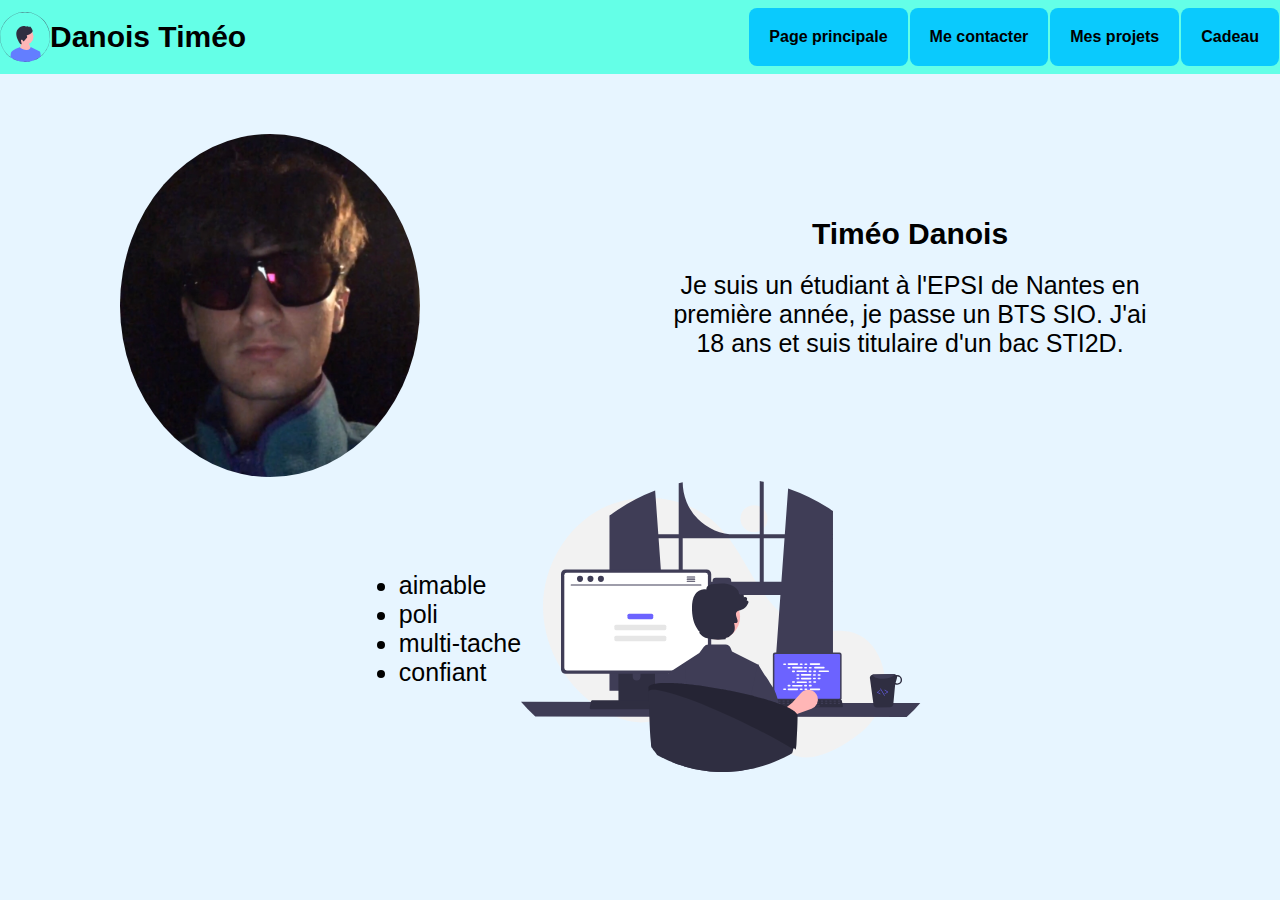
<file: index.html>
<!doctype html>
<html lang="en">
  <head>
    <meta charset="UTF-8">
    <meta http-equiv="X-UA-Compatible" content="ie=edge">
    <meta name="viewport" content="width=device-width, initial-scale=1.0">
    <title>portfolio</title>
    <link rel="stylesheet" href="portfolio.css">
  </head>
  <body>
    <header>
      <nav class="Haut">
        <div class="textbarre">
          <div class="nom">
            <img src="imgprofile.svg" alt="image profile">
            <h1>Danois Timéo</h1>
          </div>

      <!----------------------------------------------------------------------------------------------------------menu burger--->
          <div class="Dbtncontact">
            <label for="ch" id="lab">
              <a class="btncontact">menu</a>                                      <!--    je fais le bouton contact -->
            </label>
            <input type="checkbox" id="ch">
            <nav class="menucontact">
              <a class="er" href="index.html"><b>Page principale</b></a>
              <a href="pagecontact.html"><b>Me contacter</b></a>
              <a href="projet.html"><b>Mes projets</b></a>
              <a href="https://buy.stripe.com/28o3g13Qs4FI0SYfYY"><b>Cadeau</b></a>
            </nav>
          </div>
      <!------------------------------------------------------------------------------------------------------------------------->

          <nav class="Gmenucontact">
            <a href="index.html"><b>Page principale</b></a>
            <a href="pagecontact.html"><b>Me contacter</b></a>
            <a href="projet.html"><b>Mes projets</b></a>
            <a href="https://buy.stripe.com/28o3g13Qs4FI0SYfYY"><b>Cadeau</b></a>
          </nav>

        </div>
      </nav>
    </header>
    <!----------------------------------------------------------------corps de la page---------------------------------->
    <div class="body2"> <!------------------------------------------------------------------------------------------------------------>
      <div class="Presentation">
        <div class="IMG_TEXT">
          <div class="photomoi">
            <img src="moi.JPG" alt="photo Danois Timéo">
          </div>
          <div class="text_presentation">
            <div class="nom2">
              <h1>Timéo Danois</h1>
            </div>
            <div class="vie">
              <a>Je suis un étudiant à l'EPSI de Nantes en première année, je passe un BTS SIO. J'ai 18 ans et suis titulaire d'un bac STI2D.</a>
            </div>
          </div>
        </div>
        <div class="ligneBAS">
          <div class="competence">
            <ul>
              <li>aimable</li>
              <li>poli</li>
              <li>multi-tache</li>
              <li>confiant</li>
            </ul>
          </div>
          <div class="imgProgramming">
            <img src="undraw_programming.svg">
          </div>
        </div>
      </div>
    </div>
  </body>
</html>
</file>
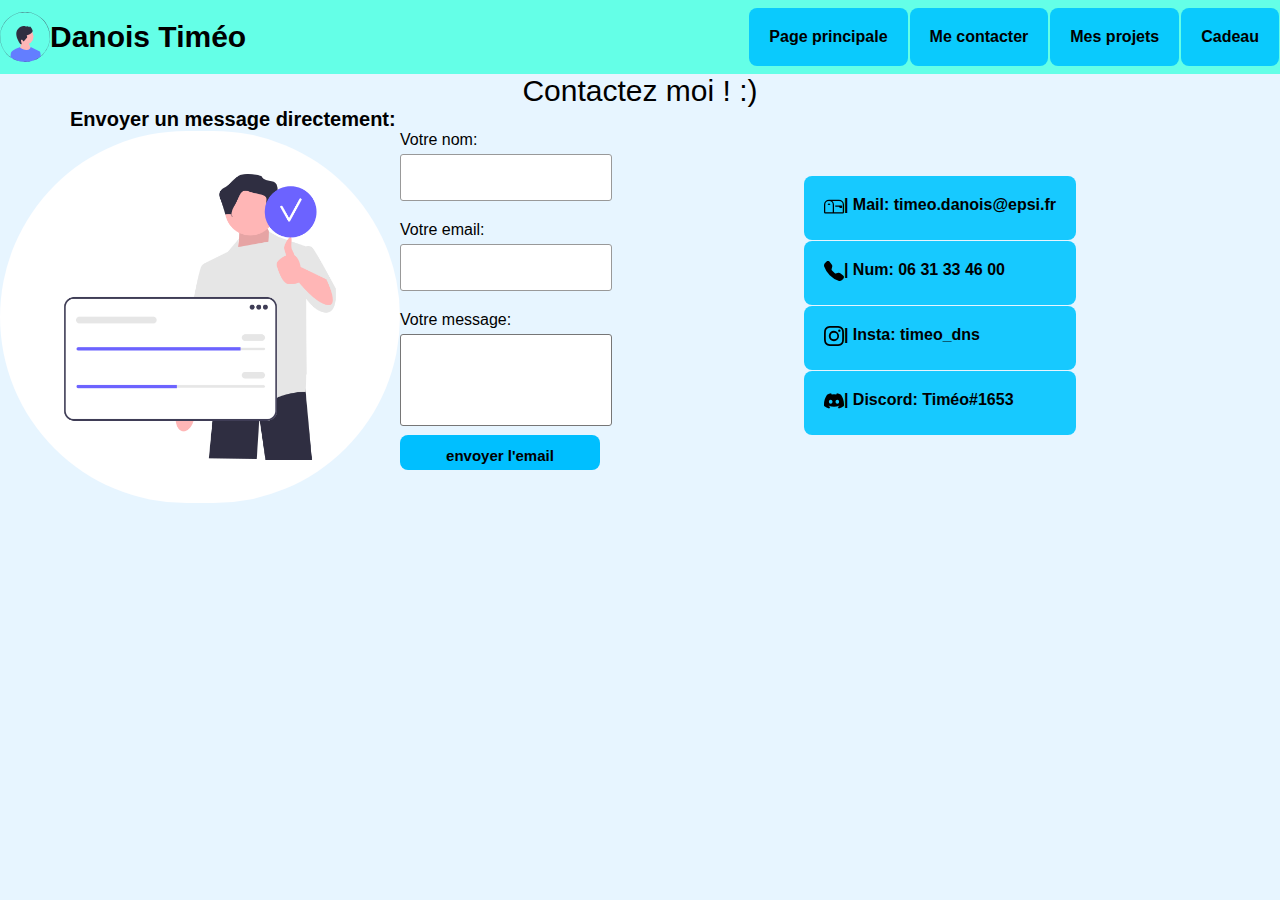
<file: pagecontact.html>
<!doctype html>
<html lang="en">
    <head>
        <meta charset="UTF-8">
        <meta http-equiv="X-UA-Compatible" content="ie=edge">
        <meta name="viewport" content="width=device-width, initial-scale=1.0">
        <title>pagecontact</title>
        <link rel="stylesheet" href="pagecontact.css">
    </head>

    <body>
        <header>
            <nav class="Haut">
                <div class="textbarre">
                    <div class="nom">
                        <img src="imgprofile.svg" alt="image profile">
                        <h1>Danois Timéo</h1>
                    </div>

                    <!----------------------------------------------------------------------------------------------------------menu burger--->
                    <div class="Dbtncontact">
                        <label for="ch" id="lab">
                            <a class="btncontact">menu</a>                                      <!--    je fais le bouton contact -->
                        </label>
                        <input type="checkbox" id="ch">
                        <nav class="menucontact">
                            <a class="er" href="index.html"><b>Page principale</b></a>
                            <a href="pagecontact.html"><b>Me contacter</b></a>
                            <a href="projet.html"><b>Mes projets</b></a>
                            <a href="https://buy.stripe.com/28o3g13Qs4FI0SYfYY"><b>Cadeau</b></a>
                        </nav>
                    </div>
                    <!------------------------------------------------------------------------------------------------------------------------->
                    <nav class="Gmenucontact">
                        <a href="index.html"><b>Page principale</b></a>
                        <a href="pagecontact.html"><b>Me contacter</b></a>
                        <a href="projet.html"><b>Mes projets</b></a>
                        <a href="https://buy.stripe.com/28o3g13Qs4FI0SYfYY"><b>Cadeau</b></a>
                    </nav>
                </div>
            </nav>
        </header>
    <!----------------------------------------------------------------corps de la page---------------------------------->
        <div class="body2">
            <div class="text1">
                <a>Contactez moi ! :)</a>
            </div>

            <div class="moyendiff">
        <!-----------------------------------------------------------le formulaire de contact ---------------------------------->
                <div class="Toutformulaire">
                    <div class="text-form">
                        <b>Envoyer un message directement:</b>
                    </div>

                    <div class="imgetform">

                        <div class="imgFormulaire">
                           <img src="imgformulaire.png" alt="image join">
                        </div>

                        <div class="formulaire">
                            <div id="after_submit"></div>
                            <form id="contact_form" action="#" method="POST" enctype="multipart/form-data">

                                <div class="row">
                                    <label class="required" for="name">Votre nom:</label><br />
                                    <input id="name" class="input" name="name" type="text" value="" size="30" /><br />
                                </div>

                                <div class="row">
                                    <label class="required" for="email">Votre email:</label><br />
                                    <input id="email" class="input" name="email" type="text" value="" size="30" /><br />
                                </div>

                                <div class="row">
                                    <label class="required" for="message">Votre message:</label><br />
                                    <textarea id="message" class="input" name="message" rows="7" cols="30"></textarea><br />
                                </div>

                                <input id="submit_button" type="submit" value="envoyer l'email" />

                            </form>
                        </div>
                    </div>
                </div>

    <!-------------------------------------------------------------------------------------fin formulaire-------------------------->
    <!---------------------------------------------------------------- autres moyens ------------------------------------------------->

                <div class="IMM">

                    <div class="imm0">
                        <div class="imm1">
                            <img src="maillogo.svg">
                        </div>
                        <b class="immT">  | Mail: timeo.danois@epsi.fr</b>
                    </div>
                    <div class="imm0">
                        <div class="imm1">
                           <img src="telephonelogo.svg">
                        </div>
                        <b class="immT">  | Num: 06 31 33 46 00</b>
                    </div>
                    <div class="imm0">
                        <div class="imm1">
                            <img src="instalogo.svg">
                        </div>
                        <b class="immT">  | Insta: timeo_dns</b>
                    </div>
                    <div class="imm0">
                        <div class="imm1">
                            <img src="discordlogo.svg">
                        </div>
                        <b class="immT">  | Discord: Timéo#1653</b>
                    </div>
                </div>
            </div>
        </div>
    </body>
</html>
</file>
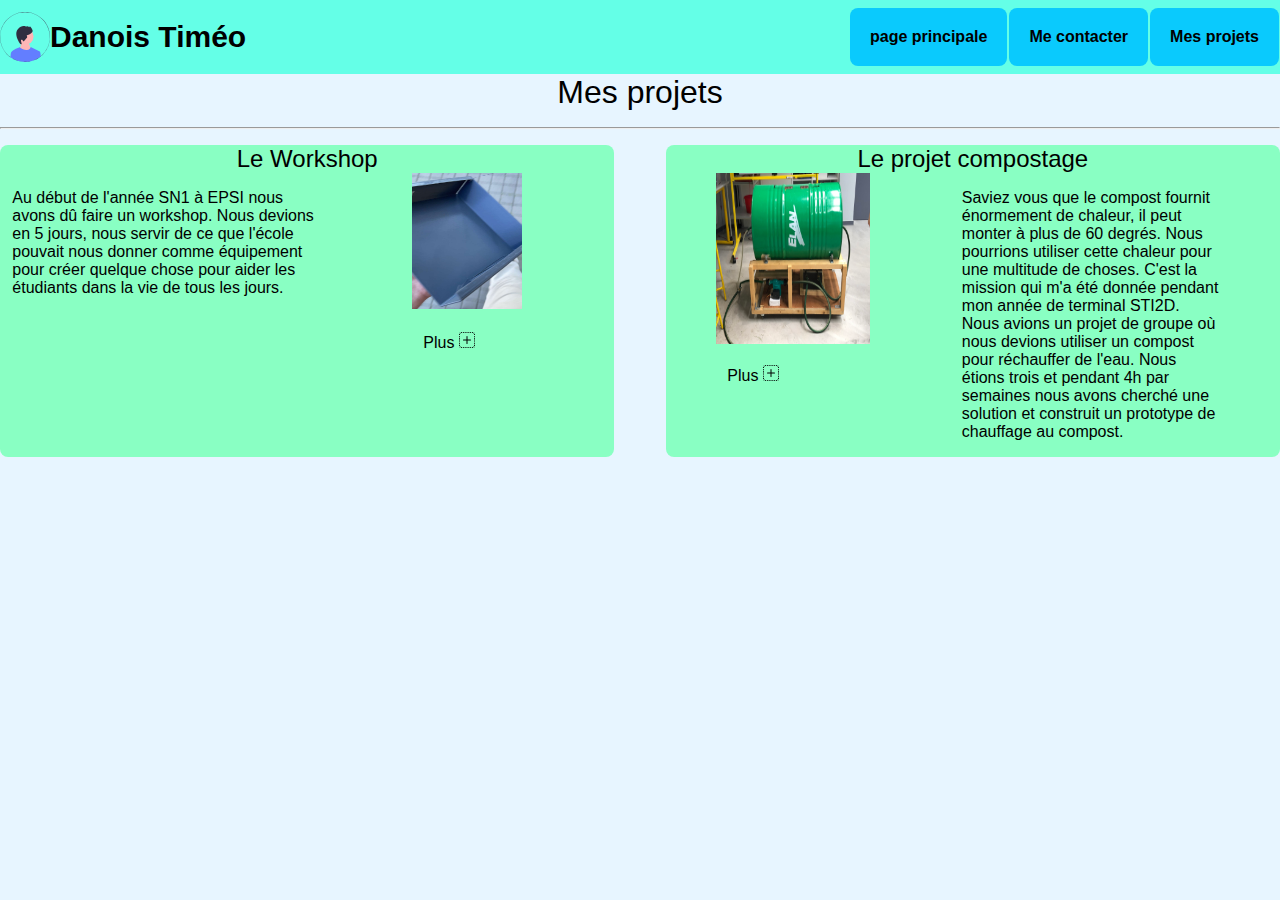
<file: projet.html>
<!doctype html>
<html lang="en">
  <head>
    <meta charset="UTF-8">
    <meta http-equiv="X-UA-Compatible" content="ie=edge">
    <meta name="viewport" content="width=device-width, initial-scale=1.0">
    <title>Mes Projet</title>
    <link rel="stylesheet" href="projet.css">
  </head>

  <body>
    <header>
      <nav class="Haut">
        <div class="textbarre">
          <div class="nom">
            <img src="imgprofile.svg" alt="image profile">
            <h1>Danois Timéo</h1>
          </div>

          <!----------------------------------------------------------------------------------------------------------menu burger--->
          <div class="Dbtncontact">
            <label for="ch" id="lab">

              <a class="btncontact">menu</a>                                      <!--    je fais le bouton contact -->

            </label>
            <input type="checkbox" id="ch">
            <nav class="menucontact">
              <a class="er" href="index.html"><b>page principale</b></a>
              <a href="pagecontact.html"><b>Me contacter</b></a>
              <a href="projet.html"><b>Mes projets</b></a>
            </nav>
          </div>
          <!------------------------------------------------------------------------------------------------------------------------->

          <nav class="Gmenucontact">
            <a href="index.html"><b>page principale</b></a>
            <a href="pagecontact.html"><b>Me contacter</b></a>
            <a href="projet.html"><b>Mes projets</b></a>
          </nav>

        </div>
      </nav>
    </header>
    <!----------------------------------------------------------------corps de la page---------------------------------->
    <div class="body2">
      <div class="text-P">
        <a>Mes projets<hr></a>
      </div>
      <div class="mesprojet">

        <div class="projet1">
          <div class="workshop">
            <a>Le Workshop</a>
          </div>
          <div class="avantmodal">
            <div class="TextavantmodalWork">
              <p>Au début de l'année SN1 à EPSI nous avons dû faire un workshop. Nous devions en 5 jours, nous servir de ce que l'école pouvait nous donner comme équipement pour créer quelque chose pour aider les étudiants dans la vie de tous les jours.</p>
            </div>
            <div class="imgETplus">
              <img src="boiteworkshop.JPG" alt="img boite workshop">
              <div class="modal-workshop">
                <a href="#modalworkshop">Plus <img src="plusimg.svg"></a>               <!-- le lien mène à la div à laquelle je vais donner l'id modalworkshop-->
              </div>
            </div>
          </div>
        </div>

        <div class="projet2">
          <div class="projetSTI">
            <a>Le projet compostage</a>
          </div>
          <div class="avantmodal">
            <div class="imgETplus2">
              <img src="photocomposteur1.JPG" alt="img composteur">
              <div class="modal-workshop">
                <a href="#modalsti2d">Plus <img src="plusimg.svg"></a>              <!-- le lien mène à la div à laquelle je vais donner l'id modalsti2d-->
              </div>
            </div>
            <div class="TextavantmodalSTI">
              <p>Saviez vous que le compost fournit énormement de chaleur, il peut monter à plus de 60 degrés. Nous pourrions utiliser cette chaleur pour une multitude de choses. C'est la mission qui m'a été donnée pendant mon année de terminal STI2D. Nous avions un projet de groupe où nous devions utiliser un compost pour réchauffer de l'eau. Nous étions trois et pendant 4h par semaines nous avons cherché une solution et construit un prototype de chauffage au compost.</p>
            </div>
          </div>
        </div>
      </div>
    </div>
    <!--------------------------------------------------- les modal ------------------------------------------------------------------------------------------>
    <div id="modalworkshop" class="modal">       <!-- c'est ici que je crée la div avec l'id modalworkshop que j'ai demandé si on appuie sur le "plus" du projet1 (le workshop)-->
      <div class="contenu_modal_1">
        <div class="body_modal_workshop">
          <h1>Mon workshop<hr></h1>
          <a href="#" class="fermer_modal"><img src="logoX.svg"></a>                   <!-- je crée la croix pour fermer le modal, le lien envoie vers le # car cela donne la même chose que si nous retournions sur le lien de base -->
          <div class="text_intro_workshop">
            <a>Dans mon groupe de 4 personnes, nous nous sommes dit que comme jeunes étudiants ayant débuté les cours depuis tout juste une semaine, un des nouveaux problèmes que nous avions eu était le fait que nos cables d'ordinateur s'emmêlaient.</a>
          </div>
          <div class="T2_img_conclu_workshop">
            <div class="T2_workshop">
              <a>Nous avons donc eu l'idée de créer une boite pour ranger les cables de chargeur. Comme l'école a une imprimante 3D, nous l'avons utilisée. Il nous a fallu apprendre seuls à modéliser la boite et à l'imprimer.</a>
            </div>
            <div class="img2_workshop">
              <img src="boiteworkshop2.JPG" alt="img boite workshop">
            </div>
            <div class="conclu_workshop">
              <a>Ce workshop a été une bonne expérience, cela nous a surtout appris à nous connaître. Nous avons aussi appris à utiliser l'imprimante 3D et le logiciel de modélisation.</a>
            </div>
          </div>
        </div>
      </div>
    </div>

    <div id="modalsti2d" class="modal">       <!-- c'est ici que je crée la div avec l'id modalsti2d que j'ai demandé si on appuie sur le "plus" du projet2 (mon projet de terminal)-->
      <div class="contenu_modal_1">
        <div class="body_modal_STI2D">
          <div class="haut_modal_STI">
            <h1>Le chauffage au compost<hr></h1>
            <a href="#" class="fermer_modal"><img src="logoX.svg"></a>                   <!-- je crée la croix pour fermer le modal, le lien envoi vers le # car cela donne la même chose que si nous retournions sur le liens de base -->
          </div>
          <div class="explication_projet2">
            <div class="clomplete_projet2">
              <div class="text_intro_STI">
                <a>Composter permet de recycler ses déchets verts en les mettant en tas. Grace à des micro-organismes les déchets se décomposent. Lors de la décomposition le composteur produit de l’eau, du CO2, de l’engrais de qualité, et de la chaleur. La température à l’intérieur du composteur peut monter a plus de 60°C puis quand elle redescend il faut aérer en remuant le compost, ainsi elle remonte.</a>
              </div>
              <div class="img_modal_STI">
                <img src="photocomposteur2.png" alt="photo composteur avec explication">
              </div>
              <div class="explication_STI">
                <a> L'eau passe d'abord dans des tuyaux. Elle arrive ensuite dans le composteur. L'eau récupère donc la chaleur du compost et continue sa course jusqu'au bac d'eau à réchauffer, à l'intérieur duquel les tuyaux donnent leur chaleur à l'eau. Ainsi le circuit d'eau se répète et l'eau dans la boite en polystyrène se réchauffe. </a>
              </div>
            </div>
            <div class="partie_sin">
              <div class="imgSIN">
                <img src="afficheur_temperature.png" alt="afficheur temperature">
              </div>
              <div class="text_SIN">
                <a>Mon travail était la partie SIN du projet, c'est à dire la partie informatique. J'ai dû programmer la rotations hebdomadaire du compost, le fonctionnement de la pompe et aussi l'affichage de la température. Nous avons mis des capteurs de température dans l'eau, dans le compost, à l'entrée et à la sortie du compost.</a>
              </div>
            </div>
          </div>
        </div>
      </div>
    </div>
  </body>
</html>
</file>
<file: portfolio.css>
body{
    margin: auto;
    width: 100%;
    font-family: sans-serif;
    background-color: #e7f5ff;
}
nav.Haut{
    background-color: #64ffe7;
}
nav.Haut > div {
    margin: auto;
    width: 1400px;
    display: flex;
    align-items: center;
    justify-content: space-between;
}

div.nom{
    display: flex;
}
div.nom > h1{
    color: black;
    font-size: 30px;
    font-family: sans-serif;
}
div.nom > img{
    margin: auto;
    width: 50px;
    height: 50px;
}

.Dbtncontact{
    display: none;
}

nav.Gmenucontact{
 display: flex;
}

nav.Gmenucontact>a{
    display: block;
    background-color: rgba(0,196,255,0.9);
    text-align: center;
    box-sizing: border-box;
    padding: 20px;
    color: black;
    margin: 1px;
    transition: all 0.5s ease;
    border:none;
    border-radius: 8px;
    cursor: pointer;
    text-decoration: none; <!--pourunliensansligne-->
}

.Gmenucontact>a:hover{
    background-color: rgba(85,190,47,0.9);
    color: white;
    transition: all 0.5s ease;
}
@media (max-width: 1400px) {
    nav.Haut>div {
        width: 100%;
    }
}
@media(max-width: 1100px) {

    body{
        width: 100%;
    }
    nav.Gmenucontact{
        display: none;
    }
    div.nom > h1{
        color: black;
        font-size: 30px;
        font-family: sans-serif;

    }
    /*-----------------------------------------------------------------------------------menu --------------------------------------------------------*/
    .Dbtncontact{
        display: flex;
    }
    a.btncontact{
        padding: 12px 30px;
        background: deepskyblue;
        border:none;
        border-radius: 8px;
        cursor: pointer;
        transition: background-color ease 0.5s;
        font-weight: 700;
        font-size: 20px;
    }

    .btncontact:hover{
        background: rgba(85,190,47);
        color: white;
    }

    nav.menucontact{
        width: 0;
        display: block;
        position: absolute;
        right: 0;
        transition:  0.4s ;
        overflow: hidden;
        margin-top: 40px;
    }

    nav.menucontact>a{
        display: block;
        background-color: rgba(0,196,255,0.9);
        text-align: center;
        box-sizing: border-box;
        padding: 20px;
        color: black;
        margin: 1px;
        transition: all 0.5s ease;
        border:none;
        border-radius: 8px;
        cursor: pointer;
        text-decoration: none;
    }

    nav.menucontact>a:hover{
        background-color: rgba(85,190,47,0.9);
        color: white;
        transition: all 0.5s ease;
    }


    #ch:checked+nav{
        width: 100%;
        transition: all 0.4s ease;
    }
    #ch{
        display: none;
    }
    #lab{
        margin: 4px;
        display: block;
    }
    /*----------------------------------------------------------------------fin menu --------------------------------------------------------------------*/
}

div.body2{
    width: 1400px;
    margin: auto;
}

div.Presentation{
    align-items: center;
    justify-content: space-between;
}
div.IMG_TEXT{
    display: flex;
}
div.photomoi{
    margin: auto;
    margin-top: 60px;
    justify-content: center;
    align-items: center;
}
div.photomoi > img{
    width: 300px;
    height: 343px;
    border: none;
    border-radius: 100%;
}
div.text_presentation{
    text-align: center;
    margin: auto;
    font-size: 25px;
}
div.nom2 > h1{
    color: black;
    font-size: 30px;
    font-family: sans-serif;
}
div.vie{
    width: 500px;
    text-align: center;
}
div.ligneBAS{
    display: flex;
    align-items: center;
    justify-content: center;
}
div.imgProgramming > img{
    width: 400px;
}
div.competence{
    font-size: 25px;
}

@media (max-width: 1400px) {
    div.body2{
        width: 100%;
    }
}
@media (max-width: 850px) {
    div.IMG_TEXT{
        display: block;
    }
    div.photomoi{
        display: flex;
     }
    div.vie{
        width: 90%;
        display: flex;
        margin: auto;
    }
    div.ligneBAS{
        display: block;
    }
    div.competence{
        width: 200px;
        margin: auto;
    }
    div.imgProgramming{
        width: 400px;
        margin: auto;
    }
}
</file>
<file: pagecontact.css>
body{
    margin: auto;
    width: 100%;
    font-family: sans-serif;
    background-color: #e7f5ff;
}
nav.Haut{
    background-color: #64ffe7;
}
nav.Haut > div {
    margin: auto;
    width: 1400px;
    display: flex;
    align-items: center;
    justify-content: space-between;
}

div.nom{
    display: flex;
}
div.nom > h1{
    color: black;
    font-size: 30px;
    font-family: sans-serif;
}
div.nom > img{
    margin: auto;
    width: 50px;
    height: 50px;
}

.Dbtncontact{
    display: none;
}

nav.Gmenucontact{
    display: flex;
}

nav.Gmenucontact>a{
    display: block;
    background-color: rgba(0,196,255,0.9);
    text-align: center;
    box-sizing: border-box;
    padding: 20px;
    color: black;
    margin: 1px;
    transition: all 0.5s ease;
    border:none;
    border-radius: 8px;
    cursor: pointer;
    text-decoration: none; <!--pourunliensansligne-->
}

.Gmenucontact>a:hover{
    background-color: rgba(85,190,47,0.9);
    color: white;
    transition: all 0.5s ease;
}
@media (max-width: 1400px) {
    nav.Haut>div {
        width: 100%;
    }
    div.body2{
        width: 100%;
    }
}
@media(max-width: 1100px) {

    body {
        width: 100%;
    }

    nav.Gmenucontact {
        display: none;
    }

    div.nom > h1 {
        color: black;
        font-size: 30px;
        font-family: sans-serif;

    }

    /*-----------------------------------------------------------------------------------menu --------------------------------------------------------*/
    .Dbtncontact {
        display: flex;
    }

    a.btncontact {
        padding: 12px 30px;
        background: deepskyblue;
        border: none;
        border-radius: 8px;
        cursor: pointer;
        transition: background-color ease 0.5s;
        font-weight: 700;
        font-size: 20px;
    }

    .btncontact:hover {
        background: rgba(85, 190, 47);
        color: white;
    }

    nav.menucontact {
        width: 0;
        display: block;
        position: absolute;
        right: 0;
        transition: 0.4s;
        overflow: hidden;
        margin-top: 40px;
    }

    nav.menucontact > a {
        display: block;
        background-color: rgba(0, 196, 255, 0.9);
        text-align: center;
        box-sizing: border-box;
        padding: 20px;
        color: black;
        margin: 1px;
        transition: all 0.5s ease;
        border: none;
        border-radius: 8px;
        cursor: pointer;
        text-decoration: none; /* pourunliensansligne */
    }

    nav.menucontact > a:hover {
        background-color: rgba(85, 190, 47, 0.9);
        color: white;
        transition: all 0.5s ease;
    }


    #ch:checked + nav {
        width: 100%;
        transition: all 0.4s ease;
    }

    #ch {
        display: none;
    }

    #lab {
        margin: 4px;
        display: block;
    }
}
    /*----------------------------------------------------------------------fin menu --------------------------------------------------------------------*/

div.body2{
    width: 1400px;
    margin: auto;
}

div.text1{
    text-align: center;
    font-size: 30px;
    font-family: sans-serif;
}
/**************************************************************************  formulaire de contact   *****************************************************/
div.Toutformulaire{
    width: 600px;

}
div.text-form{
    font-size: 20px;
    margin-left: 70px;
}

div.imgetform{

    display: flex;
}

div.imgFormulaire > img{
    width: 100%;
    height: 100%;
    border: none;
    border-radius : 200px;
}

div.formulaire{
    width: 200px;
}

#box{
    width:955px;
    margin:20px auto;
    padding-top:20px;
    font-family: serif;
}
#form{
    border-radius:2px;
    padding:20px 30px;
    box-shadow:0 0 15px;
    font-size:14px;
    font-weight:bold;
    width:200px;
    margin:20px 250px 0 35px;
    float:left;
}
h3{
    text-align:center;
    font-size:20px;
}
input{
    width:200px;
    height:35px;
    margin-top:5px;
    margin-bottom: 20px;
    border:1px solid #999;
    border-radius:3px;
    padding:5px;
}
input[type=submit]{
    padding: 12px 30px;
    background: deepskyblue;
    border:none;
    border-radius: 8px;
    cursor: pointer;
    transition: background-color ease 0.5s;
    font-weight: 700;
    font-size: 15px;
}

input[type=submit]:hover{
    background: rgba(85,190,47);
    color: white;
}

textarea{
    width:100%;
    height:80px;
    margin-top:5px;
    border-radius:3px;
    padding:5px;
    resize:none;
}
span{
    color:red
}
.successMessage{
    background-color: #7acc7d;
    border: #2b5a2d 1px solid;
    padding: 5px 9px;
    color: #262b26;
    border-radius: 4px;
    cursor: pointer;
    font-size: 0.9em;
}
.errorMessage{
    background-color: #e64141;
    border: #da1414 1px solid;
    padding: 5px 10px;
    color: #fdf7f7;
    border-radius: 4px;
}
.info{
    font-size: 0.9em;
    color: #d67262;
    letter-spacing: 2px;
    padding-left: 5px;
}


/*-------------------------------------------------------------------------------fin formulaire ------------------------------------------------*/

/*-------------------------------------------------------------- autres moyens ---------------------------------------------------------------------------------*/


div.moyendiff{
    margin: auto;
    display: flex;
    align-items: center;
    justify-content: space-between;

}

div.IMM{
    margin: auto;
}
div.imm0{
    display: flex;
    background-color: rgba(0, 196, 255, 0.9);
    padding: 20px;
    margin: 1px;                                                    /* pour avoir un espace entre les blocs */
    border: none;
    border-radius: 8px;
}

div.imm1 > img{
    width: 20px;
    height: 20px;
}


@media (max-width: 1400px) {

   div.body2{
       width: 100%;
   }

}
@media (max-width: 900px) {
    div.body2{
        display: block;
    }
    div.moyendiff{
        display: block;
        align-items: center;

    }
    div.Toutformulaire{
        margin: auto;
    }
    div.IMM{
        width: 277px;
    }
}

@media (max-width: 640px) {
    div.text-form{
        margin-left: initial;
        text-align: center;
    }
    .text-form > b{
        margin: auto;
        font-size: 100%;
    }
    div.text1{
        font-size: 60%;
    }
    div.Toutformulaire{
        width: 100%;
    }
    div.imgetform{
        display: block;
        font-size: 60%;
    }
    div.formulaire{
        margin: auto;
    }
    div.imgFormulaire{
        width: 100px;
        margin: auto;
    }
    div.imgFormulaire > img{
        width: 100px;
        height: 100px;
        margin-left: initial;

    }
    body{
        font-size: 20px;
    }
    div.text-form{
        font-size: 60%;
    }
    div.IMM{
        font-size: 60%;
    }
}
</file>
<file: projet.css>
body{
    margin: auto;
    width: 100%;
    font-family: sans-serif;
    background-color: #e7f5ff;
}
nav.Haut{
    background-color: #64ffe7;
}
nav.Haut > div {
    margin: auto;
    width: 1400px;
    display: flex;
    align-items: center;
    justify-content: space-between;
}

div.nom{
    display: flex;
}
div.nom > h1{
    color: black;
    font-size: 30px;
    font-family: sans-serif;
}
div.nom > img{
    margin: auto;
    width: 50px;
    height: 50px;
}

.Dbtncontact{
    display: none;
}

nav.Gmenucontact{
    display: flex;
}

nav.Gmenucontact>a{
    display: block;
    background-color: rgba(0,196,255,0.9);
    text-align: center;
    box-sizing: border-box;
    padding: 20px;
    color: black;
    margin: 1px;
    transition: all 0.5s ease;
    border:none;
    border-radius: 8px;
    cursor: pointer;
    text-decoration: none; <!--pourunliensansligne-->
}

.Gmenucontact>a:hover{
    background-color: rgba(85,190,47,0.9);
    color: white;
    transition: all 0.5s ease;
}
@media (max-width: 1400px) {
    nav.Haut>div {
        width: 100%;
    }
    div.body2{
        width: 100%;
    }
}
@media(max-width: 1100px) {

    body{
        width: 100%;
    }
    nav.Gmenucontact{
        display: none;
    }
    div.nom > h1{
        color: black;
        font-size: 30px;
        font-family: sans-serif;

    }
    /*-----------------------------------------------------------------------------------menu --------------------------------------------------------*/
    .Dbtncontact{
        display: flex;
    }
    a.btncontact{
        padding: 12px 30px;
        background: deepskyblue;
        border:none;
        border-radius: 8px;
        cursor: pointer;
        transition: background-color ease 0.5s;
        font-weight: 700;
        font-size: 20px;
    }

    .btncontact:hover{
        background: rgba(85,190,47);
        color: white;
    }

    nav.menucontact{
        width: 0;
        display: block;
        position: absolute;
        right: 0;
        transition:  0.4s ;
        overflow: hidden;
        margin-top: 40px;
    }

    nav.menucontact>a{
        display: block;
        background-color: rgba(0,196,255,0.9);
        text-align: center;
        box-sizing: border-box;
        padding: 20px;
        color: black;
        margin: 1px;
        transition: all 0.5s ease;
        border:none;
        border-radius: 8px;
        cursor: pointer;
        text-decoration: none; /* pourunliensansligne */
    }

    nav.menucontact>a:hover{
        background-color: rgba(85,190,47,0.9);
        color: white;
        transition: all 0.5s ease;
    }


    #ch:checked+nav{
        width: 100%;
        transition: all 0.4s ease;
    }
    #ch{
        display: none;
    }
    #lab{
        margin: 4px;
        display: block;
    }
}
    /*----------------------------------------------------------------------fin menu --------------------------------------------------------------------*/




    /*--------------------------------------------------------------------------------debut body2----------------------------------------------------------------*/

div.body2{
    width: 1400px;
    margin: auto;
}

div.text-P{
    font-size: 200%;
    font-family: sans-serif;
    text-align: center;
}

div.mesprojet{
    display: flex;
}
/*----------------------------------------------------------------------------projet 1--------------------------------------------------------------------------*/
div.projet1{
    border: none;
    border-radius: 8px;
    width: 50%;
    background-color: #89ffc3;
}
div.workshop{
    font-size: 150%;
    text-align: center;
}

div.avantmodal{
    display: flex;
}
div.TextavantmodalWork{
    margin-right: 15%;
    margin-left: 2%;                      /****************************************************************************** 000*/
    width: 50%;
}
div.imgETplus{
    width: 30%;
}
div.imgETplus > img{
    width: 60%;
    height: 60%;
}
div.modal-workshop{

}
div.modal-workshop > a{
    width: 55px;
    display: block;
    text-align: center;
    padding: 10px;
    color: black;
    margin-top: 5%;
    border:none;
    border-radius: 8px;
    cursor: pointer;
    text-decoration: none;
}
div.modal-workshop > a:hover{
    background-color: #64ffe7;
}








/*-------------------------------------------------------------------------------------------projet 2-------------------------------------------------------*/


div.projet2{
    border: none;
    border-radius: 8px;
    width: 50%;
    margin-left: 4%;                                     /***********************************A mettre a 0 quand il est en block******************************************/
    background-color: #89ffc3;
}
div.projetSTI{
    font-size: 150%;
    text-align: center;
}


div.TextavantmodalSTI{
    margin-right: 10%;
    margin-left: 15%;
    width: 50%;
}


div.imgETplus2{
    width: 30%;
    margin-left: 50px;
}
div.imgETplus2 > img{
    width: 100%;
    height: 60%;
}

@media (max-width: 1400px) {

    div.body2{
        width: 100%;
    }

}

@media (max-width: 1250px) {

    div.mesprojet{
        display: initial;
    }
    div.projet1{
        border: none;
        border-radius: 8px;
        width: 550px;
        margin: auto;
        background-color: #89ffc3;
    }

    div.projet2{
        border: none;
        border-radius: 8px;
        width: 750px;
        margin: auto;
        margin-top: 5px;
        background-color: #89ffc3;
    }
}

@media (max-width: 750px) {
    div.projet2{
        width: 100%;
    }
}
@media (max-width: 700px){
    div.projet2>div{
        display: block;
    }


    div.imgETplus2 > img{
        width: 200px;
        height: 120px;
    }
    div.TextavantmodalSTI{
        margin-right: 10%;
        margin-left: 15%;
        width: 50%;
    }

    div.TextavantmodalSTI{
        margin:auto;
        width: 95%;
    }

    div.imgETplus2{
        width: 200px;
        margin: auto;
    }
}
@media (max-width: 550px) {
    div.projet1{
        width: 100%;
    }
}



/*-------------------------------------------------------------------------- Modal -------------------------------------------------------------------------------------*/

/*---------------------------------------------------------------------- Modal Workshop ----------------------------------------------------------------------------------------*/
.modal{                                             /* cette class me sert juste à mettre une ombre derriere la modal */
    visibility: hidden;    /*  pour cacher la modal quand on arrive sur le site*/
    position: absolute;
    top: 0;
    right: 0;
    left: 0;
    bottom: 0;                                  /* les 5 lignes au precedantes sont la pour placer un background au dessus de toute la page*/
    background: rgb(82, 137, 136, 0.5);      /*le 0.5 dans les couleur est la pour la transparence du background*/
    display: flex;
    justify-content: center;
    align-items: center;
}

.modal:target{                    /* cela fonctionne un peu comme les "hover", quand on clique sur le liens plus il le remarque et donc mets le modal en visible. comme ca il s'affiche*/
    visibility: visible;
}

div.contenu_modal_1{
    width: 800px;
    max-width: 90%;                 /* pour que la modal sadapte seul aux tailles d'ecrans */
    background-color: #e7f5ff;
    border: black;
    border-radius: 8px;
    position: relative;
}
.fermer_modal{                        /* je vais place la croix pour fermer le modal */ /* pour les deux modal*/
    position: absolute;
    right: 15px;
    top: 15px;                      /* comme cela elle sera en au a droite */
    text-decoration: none;
}
/*----------------------------------------------------------------------------------------------   modal projet 1 ----------------------------------------------------*/


div.body_modal_workshop > h1{
    text-align: center;
}
div.text_intro_workshop{
    width: 70%;
    margin: auto;
    text-align: center;
}
div.T2_img_conclu_workshop{
    display: flex;
}
div.T2_workshop{
    width: 30%;
    margin: auto;
}
div.img2_workshop{
    width: 30%;
    text-align: center;
    justify-content: center;
}
div.img2_workshop > img{
    width: 60%;
    height: 60%;
}
div.conclu_workshop{
    width: 30%;
    margin: auto;
}


@media (max-width: 560px) {
    div.T2_img_conclu_workshop{
        display: block;
    }
    div.T2_workshop{
        margin-top: 15px;
        width: 80%;
    }
    div.img2_workshop{
        width: 30%;
        margin: auto;
        text-align: center;
        justify-content: center;
    }
    div.img2_workshop > img{
        width: 60%;
        height: 60%;
    }
    div.conclu_workshop{
        width: 80%;
    }
}





/*----------------------------------------------------------------------------------------------   modal projet 2 ----------------------------------------------------*/


div.contenu_modal_1{
    width: 800px;
    max-width: 90%;                 /* pour que la modal sadapte seul aux tailles d'ecrans */
    background-color: #e7f5ff;
    border: black;
    border-radius: 8px;
    position: relative;
}


div.haut_modal_STI{
    text-align: center;
}
div.explication_projet2{
    width: 100%;
    font-size: 12px;
}
div.clomplete_projet2{
    display: flex;
}
div.text_intro_STI{
    margin: auto;
    width: 33%;
}
div.img_modal_STI{
    width: 33%;
}
div.img_modal_STI > img{
    width: 250px;
    height: 141px;
    margin-right: 5px;
    margin-left: 5px;

}
div.explication_STI{
    width: 33%;
    margin: auto;
}

div.partie_sin{
    display: flex;
    margin-top: 15px;
}
div.imgSIN{
    width: 200px;
    margin: auto;
}
div.text_SIN{
    width: 300px;
    margin: auto;
}


@media (max-width: 850px) {
    div.clomplete_projet2{
        display: block;
    }
    div.text_intro_STI{
        width: 90%;
    }
    div.img_modal_STI{
        width: 100%;
        display: flex;
        justify-content: center;
    }
    div.explication_STI{
        width: 90%;
    }
    div.partie_sin{
        display: block;
    }
    div.text_SIN{
        width: 90%;
    }
}
@media (max-width: 1250px) {
    .modal{
        height: 120%;
    }
}
@media (max-width: 710px) {
    .modal{
        height: 140%;
    }

}
</file>
